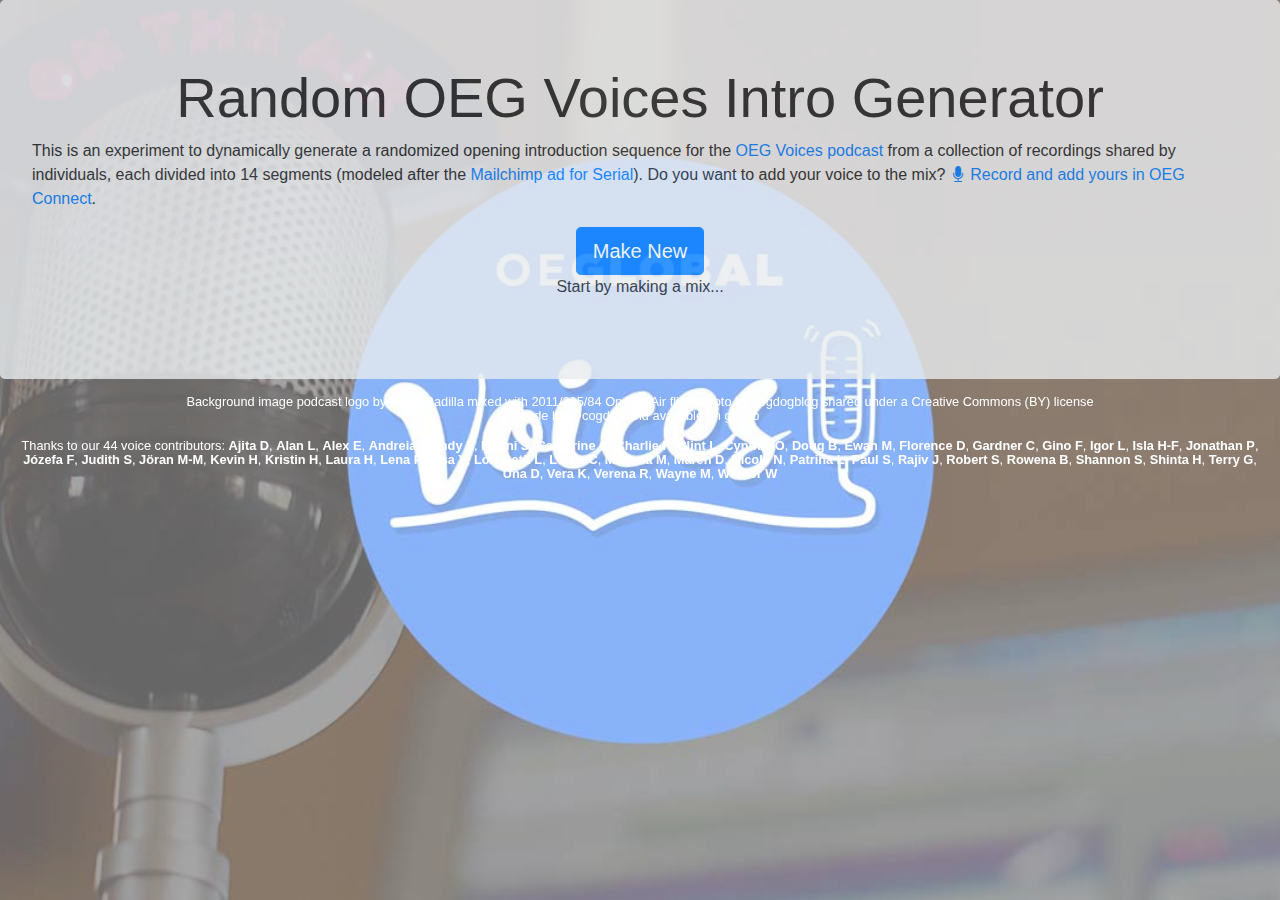
<file: docs/index.html>
<!DOCTYPE html>
<html lang="en">
<head>
	<meta charset="utf-8">
    <meta name="viewport" content="width=device-width, initial-scale=1, shrink-to-fit=no">

	<title>Random OEG Voices</title>
	    
    <!-- Bootstrap and icons CSS -->
    <link rel="stylesheet" href="css/bootstrap.min.css">
    <link rel="stylesheet" href="css/bootstrap-icons.css">
    
    <!-- big fan of this favicon 
          Blender by icon scout CC BY from the Noun Project 
          https://thenounproject.com/icon/blender-4436213/ -->
    <link rel="shortcut icon" type="image/png" href="blender.png"/>
    
	<!-- let the styling commence -->
	<link href="css/style.css" rel="stylesheet">


<!-- HTML Meta Tags -->
<title>Random OEG Voice Mixer</title>
<meta name="description" content="Generate / share a randomized opening sequence for the OEG Voices podcast from audio shared by individuals, modeled after the Mailchimp ad for Serial.">

	<!-- Facebook Meta Tags -->
	<meta property="og:url" content="https://cogdog.github.io/mixvoices/">
	<meta property="og:type" content="website">
	<meta property="og:title" content="Random OEG Voice Mixer">
	<meta property="og:description" content="Generate / share a randomized opening sequence for the OEG Voices podcast from audio shared by individuals, modeled after the Mailchimp ad for Serial.">
	<meta property="og:image" content="https://cogdog.github.io/mixvoices/background.jpg">

	<!-- Twitter Meta Tags -->
	<meta name="twitter:card" content="summary_large_image">
	<meta property="twitter:domain" content="cogdog.github.io">
	<meta property="twitter:url" content="https://cogdog.github.io/mixvoices/">
	<meta name="twitter:title" content="Random OEG Voice Mixer">
	<meta name="twitter:description" content="Generate / share a randomized opening sequence for the OEG Voices podcast from audio shared by individuals, modeled after the Mailchimp ad for Serial.">
	<meta name="twitter:image" content="https://cogdog.github.io/mixvoices/background.jpg">

	<!-- Meta Tags Generated via https://www.opengraph.xyz -->
      
      
</head>
<body>

  <div class="jumbotron">
	  <h1 id="sitenane" class="display-4 text-center">Random OEG Voices Intro Generator</h1>
	  <p>This is an experiment to dynamically generate a randomized opening introduction sequence for the <a href="http://voices.oeglobal.org/" target="_blank">OEG Voices podcast</a> from a collection of recordings shared by individuals, each divided into 14 segments (modeled after the <a href="https://qz.com/298094/how-mailchimps-irresistible-serial-ad-became-the-years-biggest-marketing-win/">Mailchimp ad for Serial</a>). Do you want to add your voice to the mix? <a href="https://connect.oeglobal.org/t/contribute-your-voice-to-oeg-voices-opening-segment/3213/" target="_blank"><i class="bi bi-mic-fill"></i> Record and add yours in OEG Connect</a>.</p>
  
  	<div  class="container-fluid text-center">
  		<button type="button" class="btn btn-primary btn-lg" id="voicenew">Make New</button>
  		<button type="button" class="btn btn-primary btn-lg hide" id="voiceplay"><i class="bi bi-play-circle"></i> Play
		</button>
 
   		<button type="button" class="btn btn-primary btn-lg hide" id="voicepause"><i class="bi bi-pause-circle-fill"></i> Pause
   		</button>
   		
   		<button type="button" class="btn btn-primary btn-lg hide" id="voiceshare"><i class="bi bi-share-fill"></i> Share
		</button>
 		
 		<p id="speaking">Start by making a mix...</p>
	</div>
	
  </div>
	
	<div id="main" class="container-fluid">
	
	<div id="credits"></div>
	
	<div id="mixlist" class="hide">
		<details>
		<summary>For the Mixer</summary>
		The text below can be saved to a file <code>voices.txt</code> and used by a mixmaster who has all the source audio (aka @cogdog) to run via command line. Try <a href="#" id="downloadmix" download="voices.txt"><i class="bi bi-download"></i> downloading a version</a> and if it works email it, or a copy of the text below, to <code>podcast@oeglobal.org</code> and we will use it a future episode. Or use the share button above to send us a link to play it back.<br /><br />
		
		<pre id="voicelist"></pre>
    
	</details>
	</div>

	

		
	</div><!-- #main -->
	
		<div id="footer" class="container-fluid text-center">
		<p>
		<!-- background image attribution -->
		
		Background image podcast logo by Mario Badilla mixed with <a href="https://flickr.com/photos/cogdog/5560625860">2011/365/84 On The Air</a> flickr photo by <a href="https://flickr.com/people/cogdog">cogdogblog</a> shared under a <a href="https://creativecommons.org/licenses/by/2.0/">Creative Commons (BY) license</a><br />
		<!-- code credit, thanks for keeping -->
		code by <a href="http://cog.dog/"> @cogdog</a> and <a href="https://github.com/cogdog/mixvoices">available on github</a>
		</p>
		<p id="namelist"></p>
	</div>

<!--  JavaScript libs 
	  jQuery first, then Bootstrap JS, and finally Backstretch -->
	<script src="js/jquery.min.js"></script>
	<script src="js/bootstrap.min.js"></script>
    <script src="js/jquery.backstretch.min.js"></script>

	<!-- Configuration scripts for this version   -->
	<script defer src="js/config.js"></script>    
    <!-- custom scripts for the mix machine -->
    <script defer src="js/mixvoices.js"></script>

</body>
</html>
</file>
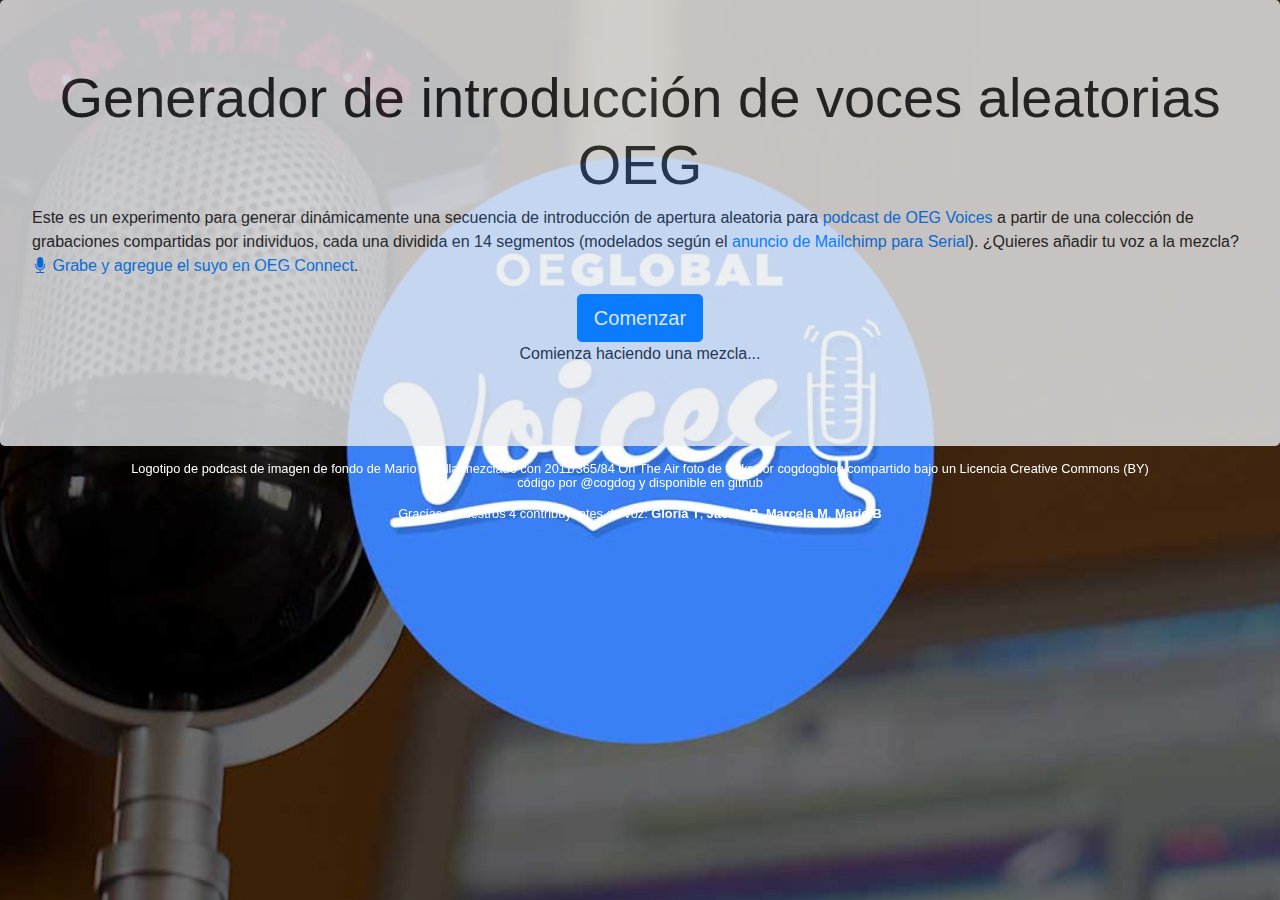
<file: docs/es/index.html>
<!DOCTYPE html>
<html lang="en">
<head>
	<meta charset="utf-8">
    <meta name="viewport" content="width=device-width, initial-scale=1, shrink-to-fit=no">

	<title>Voces OEG aleatorias</title>
	    
    <!-- Bootstrap and icons CSS -->
    <link rel="stylesheet" href="css/bootstrap.min.css">
    <link rel="stylesheet" href="css/bootstrap-icons.css">
    
    <!-- big fan of this favicon 
          Blender by icon scout CC BY from the Noun Project 
          https://thenounproject.com/icon/blender-4436213/ -->
    <link rel="shortcut icon" type="image/png" href="blender.png"/>
    
	<!-- let the styling commence -->
	<link href="css/style.css" rel="stylesheet">

	<!-- Facebook Meta Tags -->
	<meta property="og:url" content="https://cogdog.github.io/mixvoices/es/">
	<meta property="og:type" content="website">
	<meta property="og:title" content="Voces OEG aleatorias">
	<meta property="og:description" content="Genere/comparta una secuencia de apertura aleatoria para el podcast de OEG Voices a partir del audio compartido por personas, siguiendo el modelo del anuncio de Mailchimp para Serial">
	<meta property="og:image" content="https://cogdog.github.io/mixvoices/es/background.jpg">

	<!-- Twitter Meta Tags -->
	<meta name="twitter:card" content="summary_large_image">
	<meta property="twitter:domain" content="cogdog.github.io">
	<meta property="twitter:url" content="https://cogdog.github.io/mixvoices/es/">
	<meta name="twitter:title" content="Voces OEG aleatorias">
	<meta name="twitter:description" content="Genere/comparta una secuencia de apertura aleatoria para el podcast de OEG Voices a partir del audio compartido por personas, siguiendo el modelo del anuncio de Mailchimp para Serial">
	<meta name="twitter:image" content="https://cogdog.github.io/mixvoices/es/background.jpg">

	<!-- Meta Tags Generated via https://www.opengraph.xyz -->


</head>
<body>

  <div class="jumbotron">
	  <h1 id="sitenane" class="display-4 text-center">Generador de introducción de voces aleatorias OEG</h1>
	  <p>Este es un experimento para generar dinámicamente una secuencia de introducción de apertura aleatoria para  <a href="http://voices.oeglobal.org/" target="_blank">podcast de OEG Voices</a> a partir de una colección de grabaciones compartidas por individuos, cada una dividida en 14 segmentos (modelados según el <a href="https://qz.com/298094/how-mailchimps-irresistible-serial-ad-became-the-years-biggest-marketing-win/">anuncio de Mailchimp para Serial</a>). ¿Quieres añadir tu voz a la mezcla?  <a href="https://connect.oeglobal.org/t/3221" target="_blank"><i class="bi bi-mic-fill"></i> Grabe y agregue el suyo en OEG Connect</a>.</p>
  
  	<div  class="container-fluid text-center">
  		<button type="button" class="btn btn-primary btn-lg" id="voicenew">Comenzar</button>
  		<button type="button" class="btn btn-primary btn-lg hide" id="voiceplay"><i class="bi bi-play-circle"></i> Reproducir
		</button>
 
   		<button type="button" class="btn btn-primary btn-lg hide" id="voicepause"><i class="bi bi-pause-circle-fill"></i> Pausa
   		</button>
   		
   		<button type="button" class="btn btn-primary btn-lg hide" id="voiceshare"><i class="bi bi-share-fill"></i> Cuota
		</button>
 		
 		<p id="speaking">Comienza haciendo una mezcla...</p>
	</div>
	
  </div>
	
	<div id="main" class="container-fluid">
	
	<div id="credits"></div>
	
	<div id="mixlist" class="hide">
		<details>
		<summary>Para el mezclador</summary>
		El texto a continuación se puede guardar en un archivo <code>voices.txt</code> y lo utiliza un maestro de mezclas que tiene todo el audio de origen (también conocido como @cogdog) para ejecutarlo a través de la línea de comandos. Tratar <a href="#" id="downloadmix" download="voices.txt"><i class="bi bi-download"></i> descargando una versión</a> y si funciona envíelo por correo electrónico, o una copia del texto a continuación, a <code>podcast@oeglobal.org</code> y lo usaremos en un episodio futuro. O use el botón de compartir de arriba para enviarnos un enlace para reproducirlo.<br /><br />




		<pre id="voicelist"></pre>
    
	</details>
	</div>

	

		
	</div><!-- #main -->
	
		<div id="footer" class="container-fluid text-center">
		<p>
		<!-- background image attribution -->
		
		Logotipo de podcast de imagen de fondo de Mario Badilla mezclado con <a href="https://flickr.com/photos/cogdog/5560625860">2011/365/84 On The Air</a> foto de flickr por <a href="https://flickr.com/people/cogdog">cogdogblog</a> compartido bajo un <a href="https://creativecommons.org/licenses/by/2.0/">Licencia Creative Commons (BY)</a><br />
		<!-- code credit, thanks for keeping -->
		código por <a href="http://cog.dog/"> @cogdog</a> y <a href="https://github.com/cogdog/mixvoices">disponible en github</a>
		</p>
		<p id="namelist"></p>
	</div>

<!--  JavaScript libs 
	  jQuery first, then Bootstrap JS, and finally Backstretch -->
	<script src="js/jquery.min.js"></script>
	<script src="js/bootstrap.min.js"></script>
    <script src="js/jquery.backstretch.min.js"></script>
    
    <!-- custom scripts for the mix machine -->
	<!-- Configuration scripts for this version   -->
	<script defer src="js/config.js"></script>
    <script defer src="js/mixvoices.js"></script>

</body>
</html>
</file>
<file: docs/css/style.css>
.jumbotron  {
	opacity: 0.8;
	margin-bottom:1em;
	min-height: 4em;
}

#sitename {
	font-size:4vw;
}

.hide {
	display:none;
}


#mixlist {
	opacity: 0.8;
	background-color:#000;
}	    

#footer {
	color:#fff;
	font-size: 0.8em;
	line-height:1.1;
}	

#footer a, #main, pre {
	color:#fff;
}

/* toggle open/closed content */
details {
  margin-bottom: 2rem;
  padding: .5rem 1rem;
}

summary {
  cursor: pointer;
}

summary > * {
  display: inline;
}

summary em {
	font-size: 80%;
	float: right;
}

.backstretch {
	opacity: 0.6;
}
</file>
<file: docs/es/css/style.css>
.jumbotron  {
	opacity: 0.8;
	margin-bottom:1em;
	min-height: 4em;
}

#sitename {
	font-size:4vw;
}

.hide {
	display:none;
}


#mixlist {
	opacity: 0.8;
	background-color:#000;
}	    

#footer {
	color:#fff;
	font-size: 0.8em;
	line-height:1.1;
}	

#footer a, #main, pre {
	color:#fff;
}

/* toggle open/closed content */
details {
  margin-bottom: 2rem;
  padding: .5rem 1rem;
}

summary {
  cursor: pointer;
}

summary > * {
  display: inline;
}

summary em {
	font-size: 80%;
	float: right;
}
</file>
